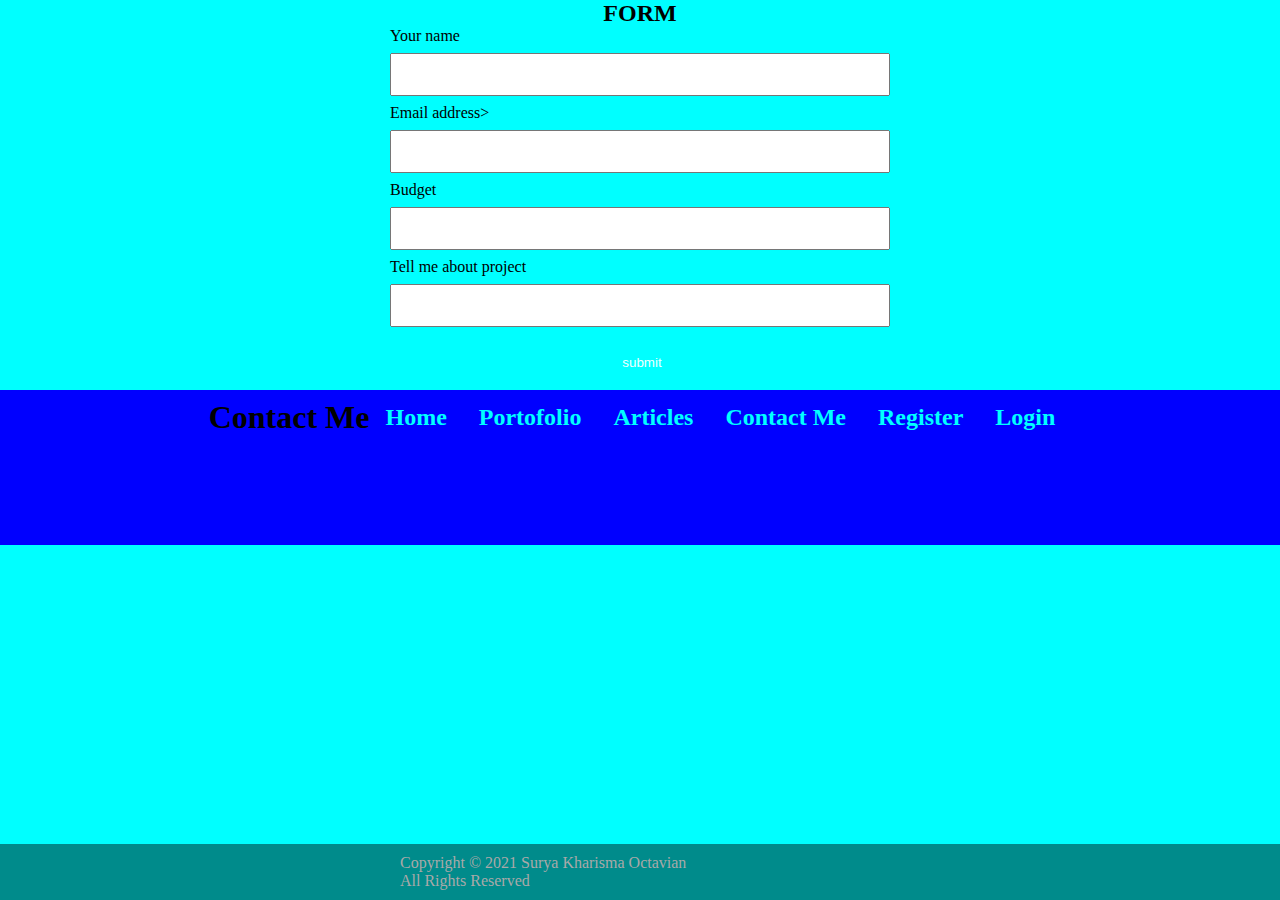
<file: contact.html>
<!DOCTYPE html>
<html lang="en">
<head>
    <meta charset="UTF-8">
    <meta http-equiv="X-UA-Compatible" content="IE=edge">
    <meta name="viewport" content="width=device-width, initial-scale=1.0">
    <title>Contact Me</title>
    <a href="https://code.jquery.com/jquery-3.5.1.slim.min.js"></a>
    <a href="https://cdn.jsdelivr.net/npm/bootstrap@4.5.3/dist/js/bootstrap.bundle.min.js"></a>
    <link rel="stylesheet" href="main.css">
</head>

<body>
    <h2 align="center">FORM</h2>

    <form action="0"method="get">
    <p>
        <label> Your name </label>
        <input type="text" name="name">
    </p>
    <p>
        <label> Email address></label>
        <input type="email" name="email">
    </p>
    <p>
        <label> Budget</label>
        <input type="email" name="budget">
    </p>
    <p>
        <label> Tell me about project</label>
        <input type="textarea" name="description">
    </p>
    <input type="submit"value="submit">
    </form>
    <div id="navbar">
        <div class="form-contact">
            <div class="contact-form">
                <h1>Contact Me</h1>
            </div>
            <div id="navbar">
                <ul class="last-child">
                    <li><h2><a href="index.html">Home</a></h2></li>
                    <li><h2><a href="portofolio.html">Portofolio</a></h2></li>
                    <li><h2><a href="articles.html">Articles</a></h2></li>
                    <li><h2><a href="contact.html">Contact Me</a></h2></li>
                    <li><h2><a href="register.html">Register</a></h2></li>
                    <li><h2><a href="login.html">Login</a></h2></li>
                </ul>
            </div>
        </div>
    </div>
    <div class="footer">
        <p>Copyright &copy; 2021 Surya Kharisma Octavian</p>
        <p>All Rights Reserved</p>
    </div>
    <a href="https://cdn.jsdelivr.net/npm/bootstrap@4.5.3/dist/css/bootstrap.min.css"></a>  
</body>
</html>
</file>
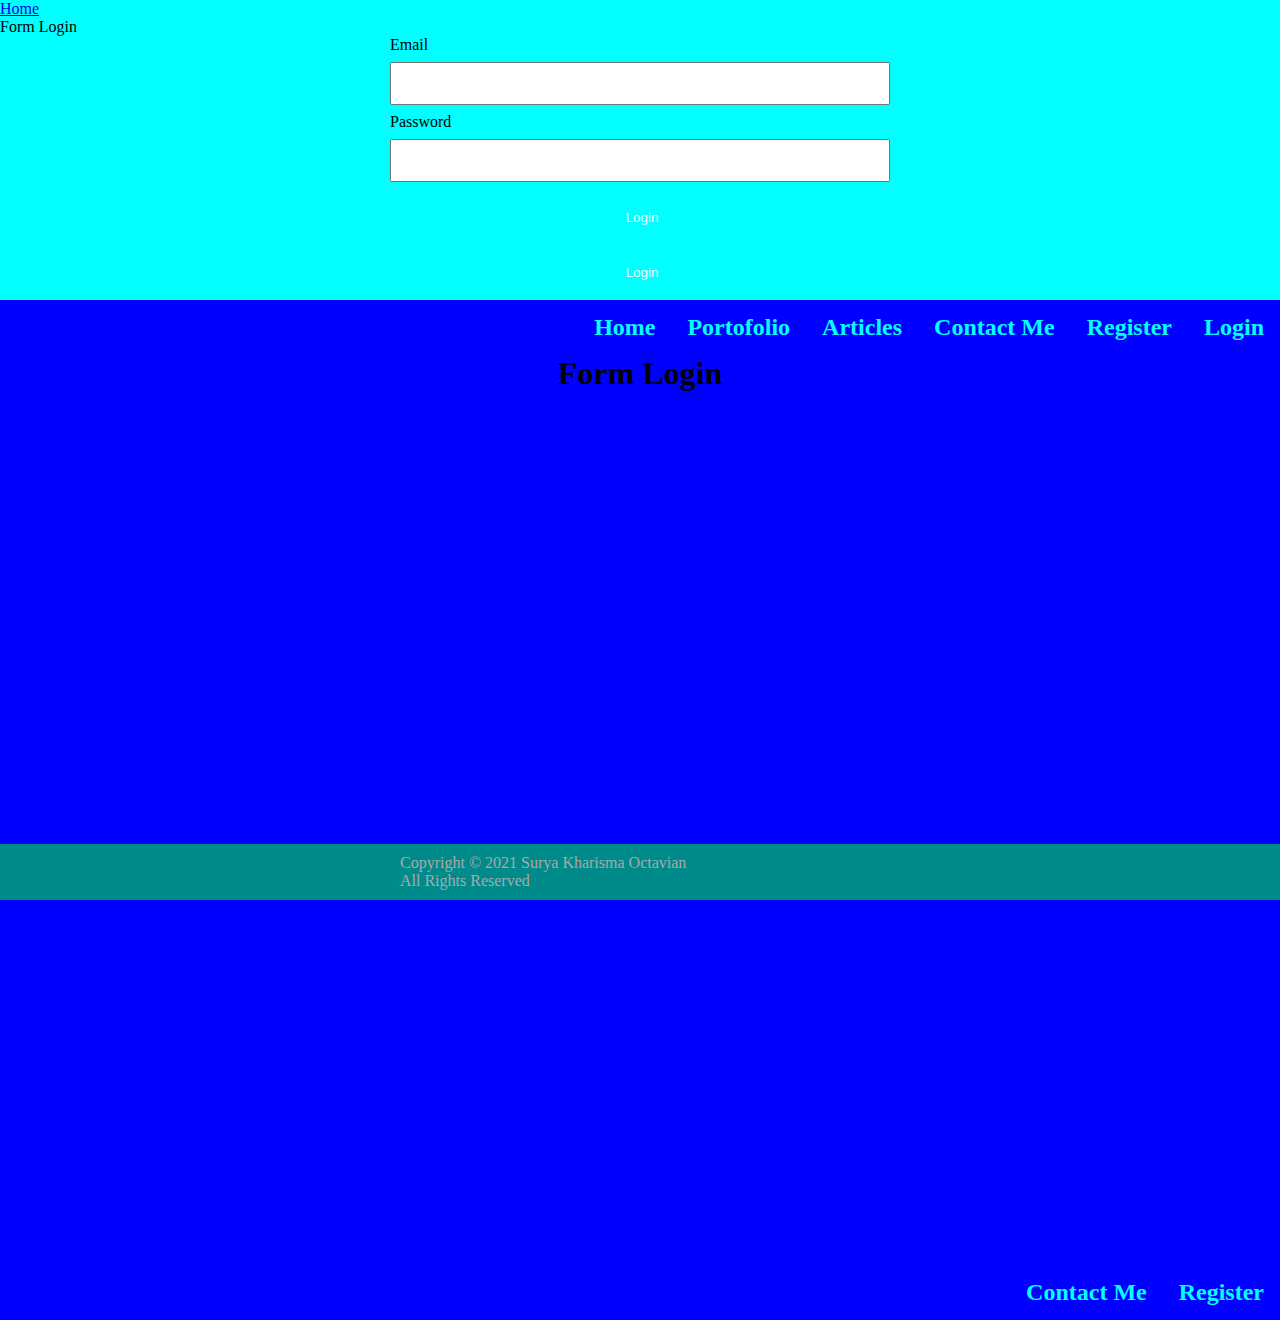
<file: login.html>
<!DOCTYPE html>
<html lang="en">
<head>
    <meta charset="UTF-8">
    <meta http-equiv="X-UA-Compatible" content="IE=edge">
    <meta name="viewport" content="width=device-width, initial-scale=1.0">
    <title>Form Login</title>
    <a href="https://code.jquery.com/jquery-3.5.1.slim.min.js"></a>
    <a href="https://cdn.jsdelivr.net/npm/bootstrap@4.5.3/dist/js/bootstrap.bundle.min.js"></a>
    <link rel="stylesheet" href="main.css">
</head>
<a href="index.html">Home</a>
<header>Form Login</header>
<body>
    <form action="0" method="get">
    <p>
        <label>Email</label>
        <input type="email" name="email">
    </p>
    <p>
        <label>Password</label>
        <input type="password" name="password">
    </p>
    <input type="submit" value="Login">
    </form>

    <input type="submit" value="Login">
    <div id="navbar">
        <div id="navbar">
            <ul class="last-child">
                <li><h2><a href="index.html">Home</a></h2></li>
                <li><h2><a href="portofolio.html">Portofolio</a></h2></li>
                <li><h2><a href="articles.html">Articles</a></h2></li>
                <li><h2><a href="contact.html">Contact Me</a></h2></li>
                <li><h2><a href="register.html">Register</a></h2></li>
                <li><h2><a href="login.html">Login</a></h2></li>
            </ul>
        </div>
        <div class="form-login">
            <div class="contect-form">
                <h1>Form Login</h1>
            </div>
        </div>
        <ul class="last-child">
            <li><h2><a href="contact.html">Contact Me</a></h2></li>
            <li><h2><a href="register.html">Register</a></h2></li>
        </ul>
    </div>
    <div class="footer">
        <p>Copyright &copy; 2021 Surya Kharisma Octavian</p>
        <p>All Rights Reserved</p>
    </div>
    
    <a href="https://cdn.jsdelivr.net/npm/bootstrap@4.5.3/dist/css/bootstrap.min.css"></a> 
</body>
</html>
</file>
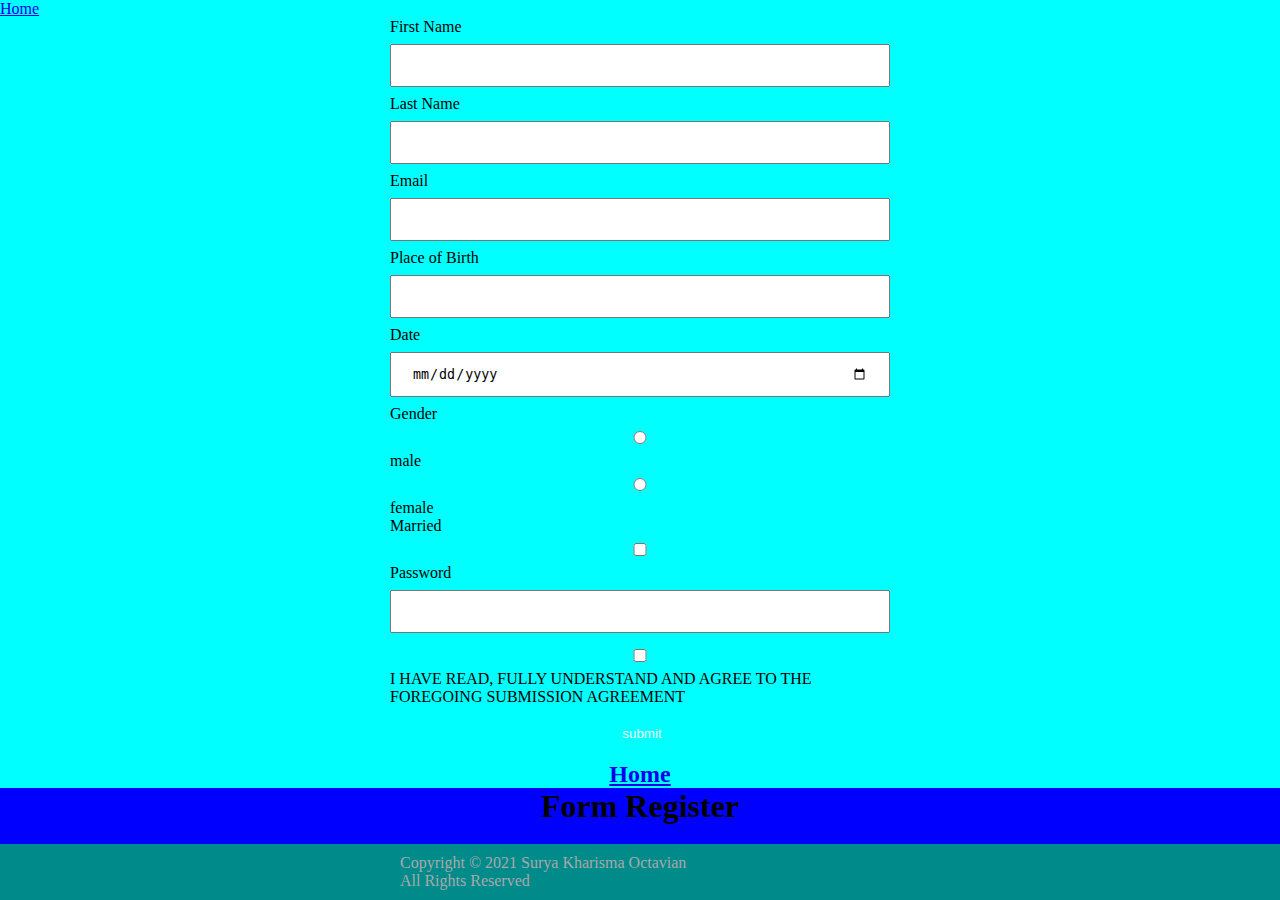
<file: register.html>
<!DOCTYPE html>
<html lang="en">
<head>
    <meta charset="UTF-8">
    <meta http-equiv="X-UA-Compatible" content="IE=edge">
    <meta name="viewport" content="width=device-width, initial-scale=1.0">
    <title>Form Register</title>
    <a href="https://code.jquery.com/jquery-3.5.1.slim.min.js"></a>
    <a href="https://cdn.jsdelivr.net/npm/bootstrap@4.5.3/dist/js/bootstrap.bundle.min.js"></a>
    <link rel="stylesheet" href="main.css">
</head>
<a href="index.html">Home</a>
<header>
    
<body>
    <form action="0" method="get">
    <p>
        <label>First Name</label>
        <input type="text" name=" firstName">
    </p>
    <p>
        <label>Last Name</label>
        <input type="text" name="lastName">
    </p>
    <p>
        <label>Email</label>
        <input type="email" name="email">
    </p>
    <p>
        <label>Place of Birth</label>
        <input type="text" name="pleceOfBirth">
    </p>
    <p>
        <label>Date</label>
        <input type="date" name="dateOfBrirt">
    </p>
    <p>
        <label>Gender</label>
        <input type="radio" name="jenkel" value="male">male
        <input type="radio" name="jenkel" value="female">female
    </p>
    <p>
        <label>Married</label>
        <input type="checkbox" name="married">
    </p>
    <p>
        <label>Password</label>
        <input type="password" name="password">
    </p>
    <p>
        <input type="checkbox">
        <label>I HAVE READ, FULLY UNDERSTAND AND AGREE TO THE FOREGOING SUBMISSION AGREEMENT</label>
    </p>
    <p>
        <input type="submit" value="submit">
    </p>
    </form>
</header>
    <h2><a href="index.html">Home</a></h2>
    <div id="navbar">
        <div class= "content-register">
            <div class="contact-form">
                <h1>Form Register</h1>
            </div>
        </div>
        <div id="navbar">
            <ul class="last-child">
                <li><h2><a href="index.html">Home</a></h2></li>
                <li><h2><a href="portofolio.html">Portofolio</a></h2></li>
                <li><h2><a href="articles.html">Articles</a></h2></li>
                <li><h2><a href="contact.html">Contact Me</a></h2></li>
                <li><h2><a href="register.html">Register</a></h2></li>
                <li><h2><a href="login.html">Login</a></h2></li>
            </ul>
        </div>
    </div>
    <div class="footer">
        <p>Copyright &copy; 2021 Surya Kharisma Octavian</p>
        <p>All Rights Reserved</p>
    </div>
    <a href="https://cdn.jsdelivr.net/npm/bootstrap@4.5.3/dist/css/bootstrap.min.css"></a> 
</body>
</html>
</file>
<file: main.css>
body {
    background-color: aqua ;
}

hr {
    margin-top: 50px;
    margin-bottom: 50px;
    border-width: 15px;
    border-style: none;
    border-top-style: dotted;
    width: 30%;
    border-color: burlywood;
}
h1, h2, h3{
    text-align: center;
}

ol {
    display: block;
    max-width: 500px;
    margin-bottom: 0;
    margin-top: 0;
    margin-right: auto;
    margin-left: auto;
}

li {
    display: block;
    max-width: 500px;
    margin-bottom: 0;
    margin-top: 0;
    margin-right: auto;
    margin-left: auto;
}

image {
    display: block;
    max-width: 500px;
    margin-bottom: 0;
    margin-top: 0;
    margin-right: auto;
    margin-left: auto;
}

p {
    display: block;
    max-width: 500px;
    margin-bottom: 0;
    margin-top: 0;
    margin-right: auto;
    margin-left: auto;
}

#navbar {
    list-style-type: none;
    margin: 0;
    padding: 0;
    overflow: hidden;
    background-color: blue;
    position: sticky;
    top: 0;
}

#navbar li {
    float: left;
}

#navbar a {
    display: block;
    color:aqua;
    text-align: center;
    padding: 14px 16px;
    text-decoration: none;
}
.last-child {
    float: right;
}

#navbar ul li:hover {
    background-color: cadetblue;
}

* {
    margin: 0;
    padding: 0;
}

table, tr, td {
    border: 1px solid chartreuse;
}
table{
    max-width: 500px;
    margin: 0 auto;
    border-collapse: collapse;
}

th,td {
    padding: 15px;
    text-align: left;
}

tr:hover {
    background-color: coral;
}

.footer {
    background-color: darkcyan;
    padding: 10px;
    text-align: "center";
    color:darkgrey;
    margin-top: 15px;
    position: fixed;
    left: 0;
    bottom: 0;
    width: 100%;
}

.form-register {
    position: static;
    margin-bottom: 100px;
}

.content-form {
    max-width: 70%;
    margin: auto;
}

.form-login {
    display: flex;
    justify-content: center;
    align-items: centere;
    height: 90vh;
    margin-bottom: 100px;
}

.form-contact {
    display: flex;
    justify-content: center;
    align-items: center;
    margin-bottom: 100px;
}
.my-portofolio {
    display: flex;
    flex-direction: row;
    flex-wrap: wrap;
    margin-bottom: 50px;
}

.my-portofolio img {
    box-sizing: border-box;
    width: 33.33%;
    padding: 25px;
}

@media screen and (max-width: 850px) {
    .my-portofolio img {
        width: 50%
    }
}

@media screen and (max-width: 500px) {
    .my-portofolio img {
        width: 100%
    }
}

input {
    width: 100%;
    padding: 12px 20px;
    margin: 8px 0;
    box-sizing: border-box;
}

textarea {
    width: 100%;
    height: 150px;
    padding: 12px 20px;
    box-sizing: border-box;
    resize: vertical;
}

input[type=submit],
input[type=button] {
    background-color: aqua;
    border: none;
    color:azure;
    padding: 16px 32px;
    text-decoration: none;
    margin: 4px 2px;
    cursor: pointer;
    border-radius: 12px;
}

.sidebar ul {
    list-style-type: none;
    margin: 0;
    padding: 0;
}

.sidebar {
    display: block;
    color: bisque;
    padding: 8px 16px;
    text-decoration: none;
    width: 200px;
}

.sidebar li :hover{
    background-color: burlywood;
    color: chocolate;
}

.grid-container {
    display: grid;
    grid-template-areas: 'side';
    margin-bottom: 100px;
}

.grid-container img{
    width: 500px;
    display: block;
    margin: auto;
    margin-bottom: 20px;
}

.articles-title{
    margin-top: 20px;
    margin-bottom: 20px;
}
</file>
